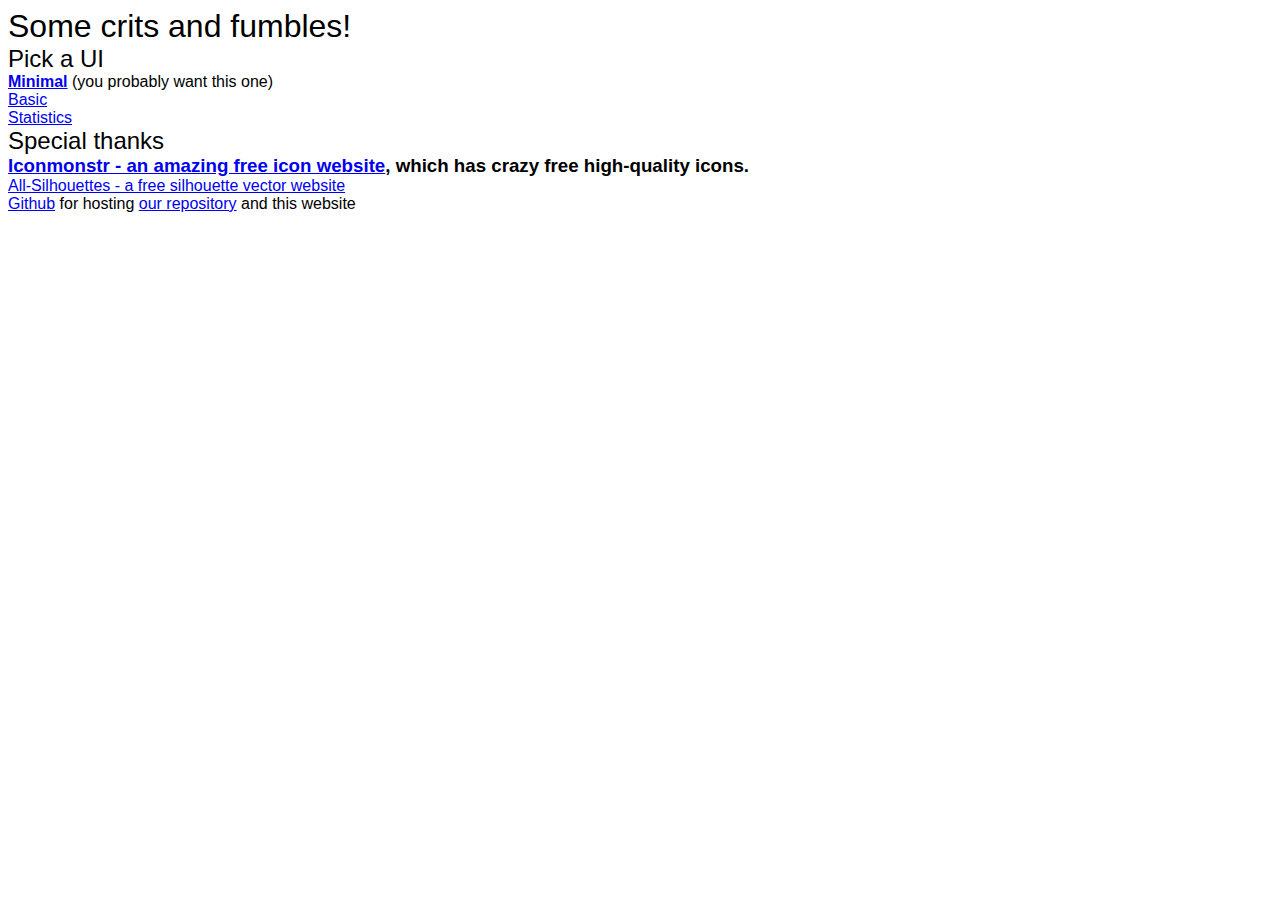
<file: index.html>
<!DOCTYPE html>
<html>

  <head>
    <meta charset='utf-8'>
    <meta http-equiv="X-UA-Compatible" content="chrome=1">
    <meta name="description" content="Dnd-critfumble : Application that will add some spice to your DnD crits and fumbles">
    <link rel="stylesheet" type="text/css" media="screen" href="stylesheets/stylesheet.css">

    <title>DnD - Crits and Fumbles</title>
  </head>
  <body>
    <h1>Some crits and fumbles!</h1>
    <h2>Pick a UI</h2>
    <p><strong><a href="minimal.html">Minimal</a></strong> (you probably want this one)</p>
    <p><a href="basic.html">Basic</a></p>
    <p><a href="statistics.html">Statistics</a></p>

    <h2>Special thanks</h2>
      <h3><strong><a href="http://iconmonstr.com/">Iconmonstr - an amazing free icon website</a>, which has crazy free high-quality icons.</strong></h3>
      <p><a href="http://all-silhouettes.com/">All-Silhouettes - a free silhouette vector website</a></p>
      <p><a href="http://github.com">Github</a> for hosting <a href="https://github.com/BackseatDevelopers/DnD-CritFumble">our repository</a> and this website</p>
    </ul>
  </body>
</html>
</file>
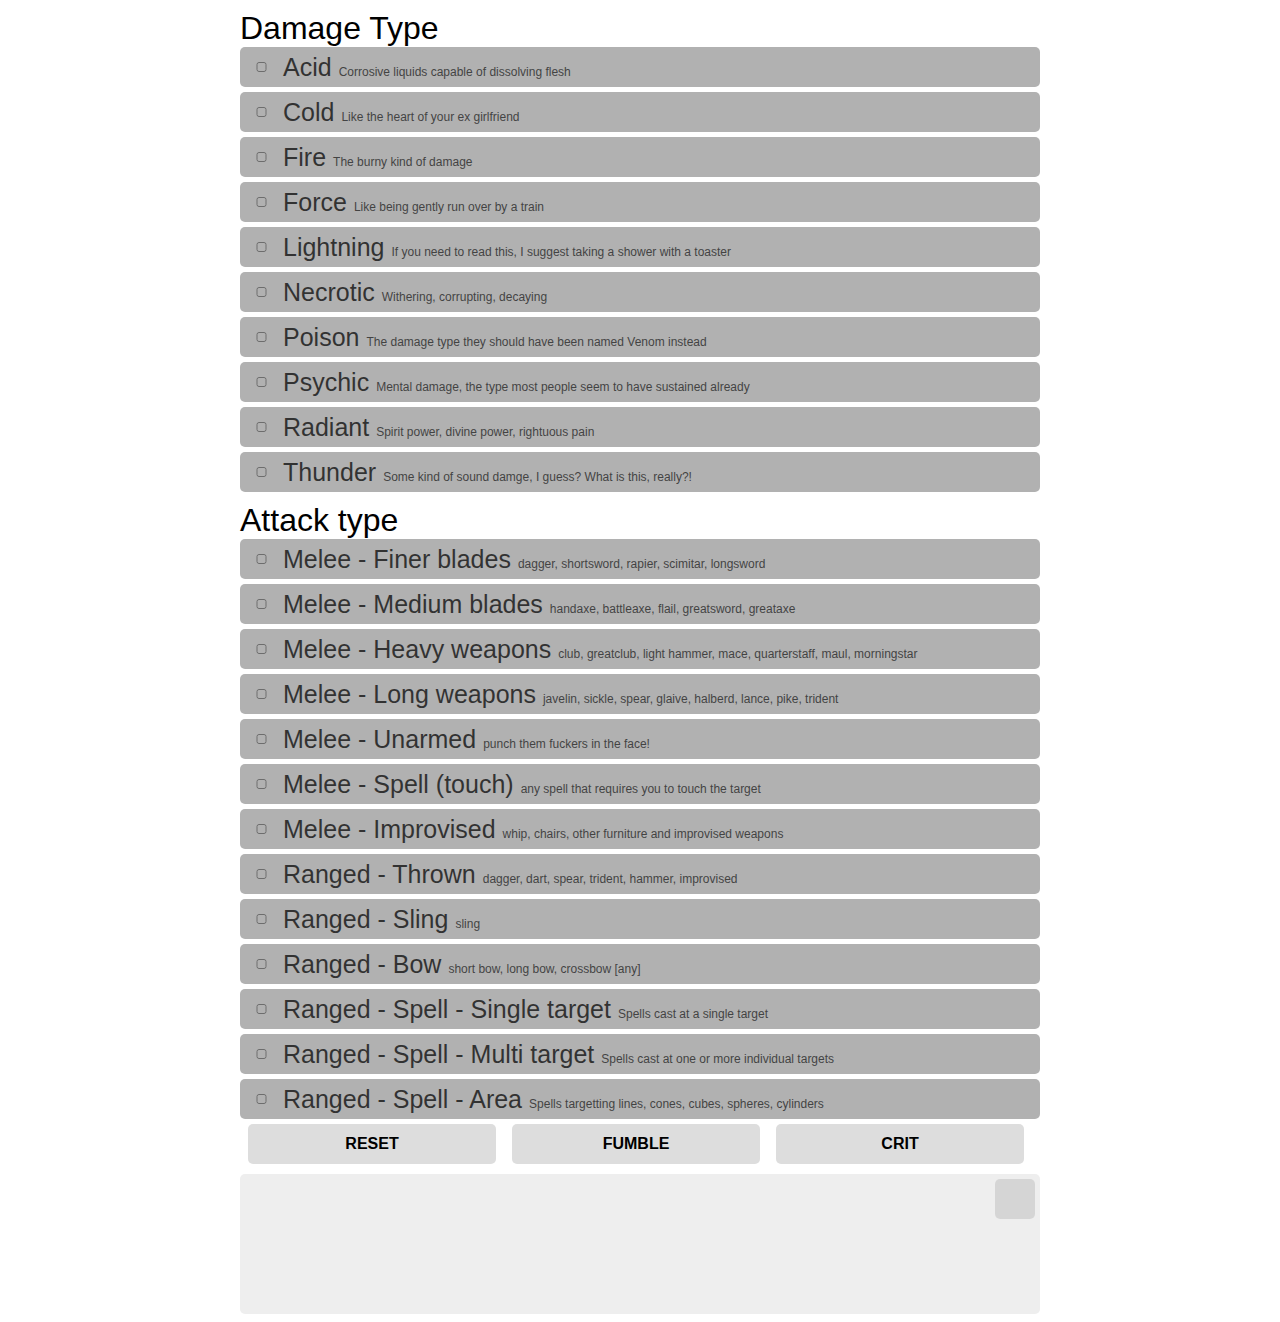
<file: basic.html>
<!DOCTYPE html>
<html>

  <head>
    <meta charset='utf-8'>
    <meta http-equiv="X-UA-Compatible" content="chrome=1">
    <meta name="description" content="Dnd-critfumble : Application that will add some spice to your DnD crits and fumbles">
    <meta name="viewport" content="width=device-width, initial-scale=1">

    <link rel="stylesheet" type="text/css" media="screen" href="stylesheets/general.css">
    <link rel="stylesheet" type="text/css" media="screen" href="stylesheets/basic.css">

    <title>DnD - Crits and Fumbles - Statistics</title>
  </head>

  <body>
    <div class="centerbody">
      <section class="categories category-container">
        <div class="category template">
          <h1 class="description"></h1>
          <div class="options option-container">
            <div class="option template">
              <label>
                <input type="checkbox" />
                <div class="mask"></div>
                <span class="description"></span>
                <span class="tagline"></span>
              </label>
            </div>
          </div>
        </div>
      </section>

      <section class="buttons"> 
        <button class="reset">Reset</button>
        <button class="fumble">Fumble</button>
        <button class="crit">Crit</button>
      </section>

      <section class="result">
        <h2 class="title"></h2>
        <p class="flavor"></p>
        <p class="effect"></p>
        <p class="brutality" title="brutality"></p>
      </section>
    </div>

    <canvas class="offscreen-canvas"></canvas>

    <div class="scripts" data-reason="I figured the javascripts deserved their own div">
      <script src="https://ajax.googleapis.com/ajax/libs/jquery/2.1.3/jquery.min.js"></script>
      <script src="javascripts/categories.js"></script>
      <script src="javascripts/crits.js"></script>
      <script src="javascripts/fumbles.js"></script>
      <script src="javascripts/main.js"></script>
    </div>
  </body>
</html>
</file>
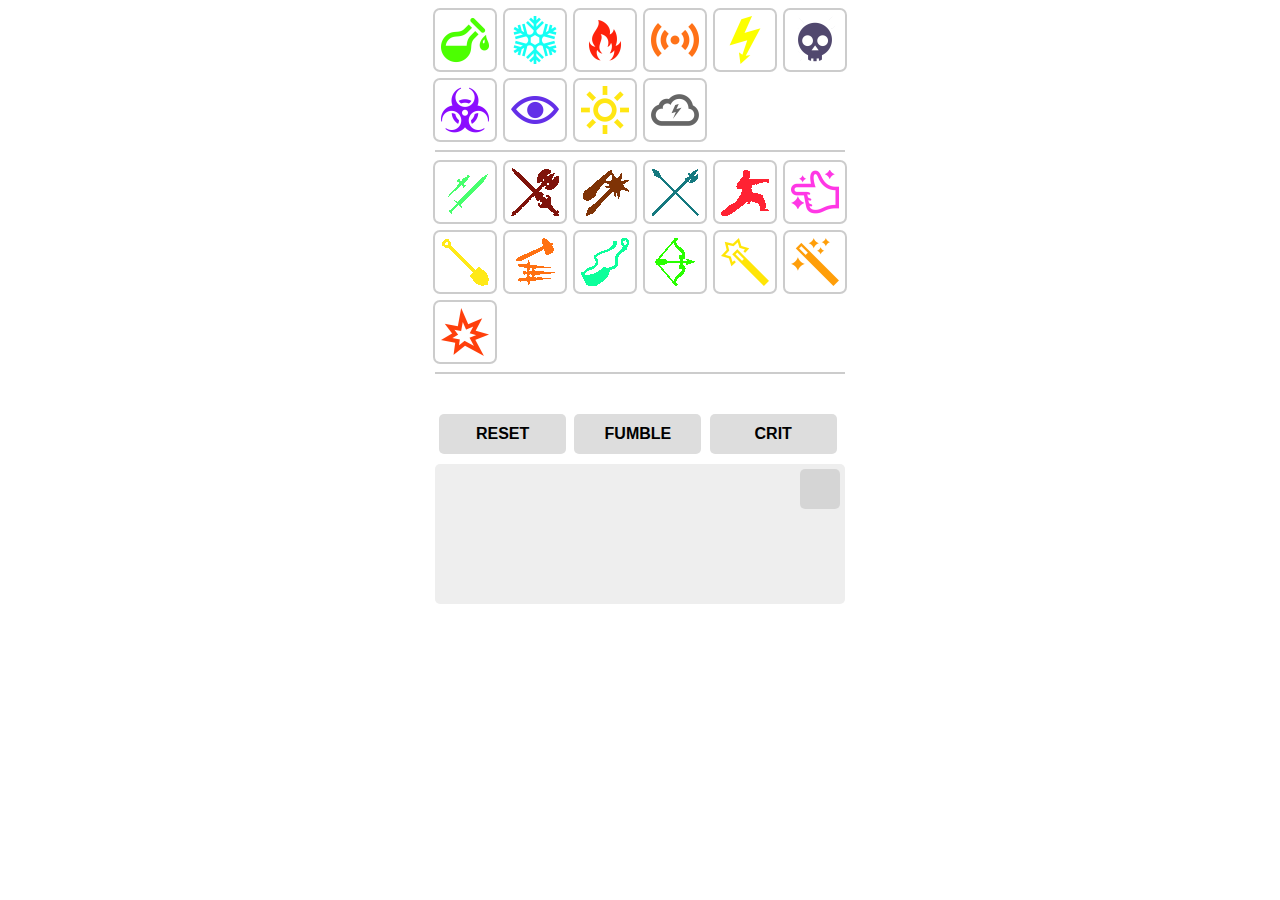
<file: minimal.html>
<!DOCTYPE html>
<html>

  <head>
    <meta charset='utf-8'>
    <meta http-equiv="X-UA-Compatible" content="chrome=1">
    <meta name="description" content="Dnd-critfumble : Application that will add some spice to your DnD crits and fumbles">
    <meta name="viewport" content="width=device-width, initial-scale=1">

    <link rel="stylesheet" type="text/css" media="screen" href="stylesheets/general.css">
    <link rel="stylesheet" type="text/css" media="screen" href="stylesheets/basic.css">
    <link rel="stylesheet" type="text/css" media="screen" href="stylesheets/minimal.css">

    <title>DnD - Crits and Fumbles</title>
  </head>

  <body>
    <div class="centerbody">
      <section class="categories category-container">
        <div class="category template">
          <div class="options">
            <div class="option-container">
              <div class="option template">
                <label>
                  <input type="checkbox" />
                  <div class="mask">
                    <img class="icon" />
                  </div>
                </label>
              </div>
            </div>
          </div>
        </div>
      </section>

      <section class="active-associations">
      </section>
      <section class="buttons"> 
        <button class="reset">Reset</button>
        <button class="fumble">Fumble</button>
        <button class="crit">Crit</button>
      </section>

      <section class="result">
        <h2 class="title"></h2>
        <p class="flavor"></p>
        <p class="effect"></p>
        <p class="brutality" title="brutality"></p>
      </section>
    </div>

    <canvas class="offscreen-canvas"></canvas>

    <div class="scripts" data-reason="I figured the javascripts deserved their own div">
      <script src="https://ajax.googleapis.com/ajax/libs/jquery/2.1.3/jquery.min.js"></script>
      <script src="javascripts/categories.js"></script>
      <script src="javascripts/crits.js"></script>
      <script src="javascripts/fumbles.js"></script>
      <script src="javascripts/main.js"></script>
    </div>
  </body>
</html>
</file>
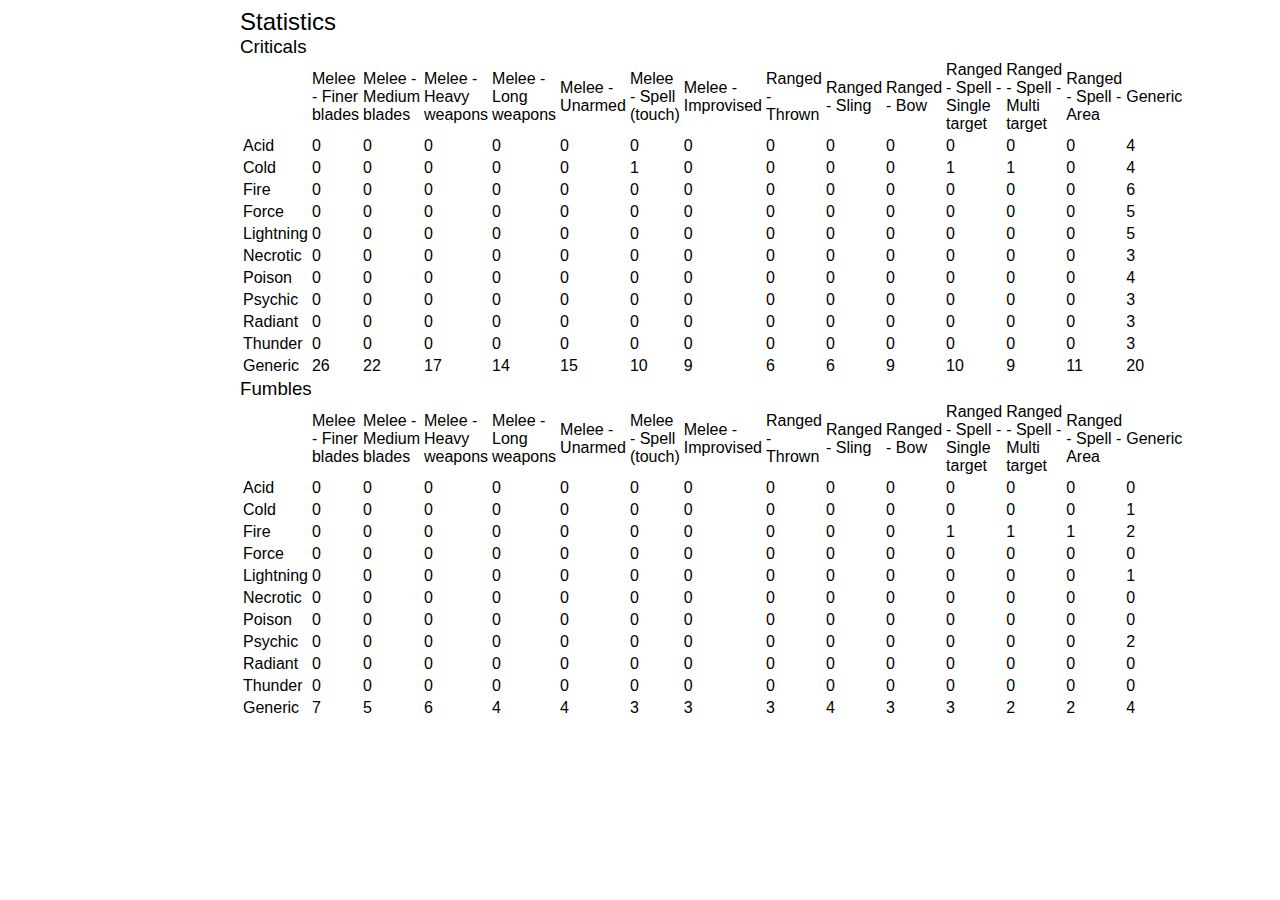
<file: statistics.html>
<!DOCTYPE html>
<html>

  <head>
    <meta charset='utf-8'>
    <meta http-equiv="X-UA-Compatible" content="chrome=1">
    <meta name="description" content="Dnd-critfumble : Application that will add some spice to your DnD crits and fumbles">
    <meta name="viewport" content="width=device-width, initial-scale=1">

    <link rel="stylesheet" type="text/css" media="screen" href="stylesheets/general.css">
    <link rel="stylesheet" type="text/css" media="screen" href="stylesheets/statistics.css">

    <title>DnD - Crits and Fumbles - Statistics</title>
  </head>

  <body>
    <div class="centerbody">
      <h2>Statistics</h2>
      <div class="statistics-container">
        <h3>Criticals</h3>
        <div class="crits"></div>
        <h3>Fumbles</h3>
        <div class="fumbles"></div>
      </div>
    </div>

    <canvas class="offscreen-canvas"></canvas>

    <div class="scripts" data-reason="I figured the javascripts deserved their own div">
      <script src="https://ajax.googleapis.com/ajax/libs/jquery/2.1.3/jquery.min.js"></script>
      <script src="javascripts/categories.js"></script>
      <script src="javascripts/crits.js"></script>
      <script src="javascripts/fumbles.js"></script>
      <script src="javascripts/statistics.js"></script>
    </div>
  </body>
</html>
</file>
<file: stylesheets/stylesheet.css>
div, section, h1, h2, h3, p, span, label {
  margin: 0;
  padding: 0;
  font-family: helvetica;
  font-weight: normal;
}


body {
  background-color: #fff;
}
.centerbody {
    max-width: 800px;
    margin: 0 auto;
}

.template {
  display: none;
}

.category {

}
.category + .category {
  margin-top: 10px;
}
.option {  
  border-radius: 5px;
}
.option label {
  border-radius: 5px;
  height: 40px;
  margin-bottom: 5px;
  display: block;
  position: relative;
  cursor: pointer;
  overflow: hidden;
}
.option label .mask {
  position: absolute;
  top: 0;
  left: 0;
  border-radius: 5px;
  height: 100%;
  width: 100%;
}
.option .mask {
  background-color: rgba(100, 100, 100, 0.5);
}
.option .mask:hover {
  background-color: rgba(100, 100, 100, 0.2);
}
.option input:checked + .mask {
  background-color: rgba(100, 100, 100, 0.05);
}
.option input:checked + .mask:hover {
  background-color: rgba(0, 0, 0, 0);
}
.option label:after {
  content: "";
  display: block;
  clear: both;
  height: 0;
  width: 0;
  margin: 0;
  padding: 0;
}
.option input {
  margin: 15px;
  height: 10px;
  padding: 0;
  float: left;
}
.option span {
  display: block;
  float: left;
  line-height: 20px;
}
.option span.description {
  font-size: 25px;
  line-height: 40px;
  height: 40px;
  vertical-align: middle;
}
.option span.tagline {
  font-size: 12px;
  color: #222;
  margin-left: 7px;
  line-height: 20px;
  height: 20px;
  padding-top: 15px;
  vertical-align: text-bottom;
}

.buttons:after {
  content: "";
  display: block;
  clear: both;
  height: 0;
  width: 0;
  margin: 0;
  padding: 0;
}
button {
  height: 20px;
  line-height: 20px;
  font-size: 16px;
  padding: 10px 0;
  border-radius: 5px;
  background-color: #dddddd;
  border: none;
  display: block;
  box-sizing: content-box;
  float: left;
  width: 31%;
  margin: 10px 1%;
  cursor: pointer;
  text-transform: uppercase;
  font-weight: bold;
}
button:hover {
  background-color: #aaaaaa;
}
.result {
    margin-top: 10px;
    background-color: #eee;
    padding: 10px;
    min-height: 120px;
    border-radius: 5px;
    position: relative;
}
.result h2 {
  font-size: 28px;
  margin-bottom: 15px;
}
.result p {
  font-size: 20px;
}
.result .flavor {
  margin-bottom: 15px;
  font-style: italic;
}
.result .effect {
  text-transform: lowercase;
  font-variant: small-caps;
}
.result .brutality {
  position: absolute;
  right: 5px;
  top: 5px;
  background-color: rgba(0, 0, 0, 0.1);
  height: 40px;
  width: 40px;
  line-height: 40px;
  vertical-align: middle;
  border-radius: 5px;
  text-align: center;
  font-weight: bold;
  font-size: 24px;
}
.result .brutality.b1 {
  color: #080;
}
.result .brutality.b2 {
  color: #880;
}
.result .brutality.b3 {
  color: #d70;
}
.result .brutality.b4 {
  color: #e50;
}
.result .brutality.b5 {
  color: #f00;
}
</file>
<file: stylesheets/general.css>
div, section, h1, h2, h3, p, span, label {
  margin: 0;
  padding: 0;
  font-family: helvetica;
  font-weight: normal;
}
body {
  background-color: #fff;
}
.centerbody {
    max-width: 800px;
    margin: 0 auto;
}
.template {
  display: none;
}
.offscreen-canvas {
  position: absolute;
  top: -1000px;
  left: -1000px;
}
</file>
<file: stylesheets/basic.css>
.category {

}
.category + .category {
  margin-top: 10px;
}
.option {  
  border-radius: 5px;
}
.option label {
  border-radius: 5px;
  height: 40px;
  margin-bottom: 5px;
  display: block;
  position: relative;
  cursor: pointer;
}
.option label .mask {
  position: absolute;
  top: 0;
  left: 0;
  border-radius: 5px;
  height: 100%;
  width: 100%;
}
.option .mask {
  background-color: rgba(100, 100, 100, 0.5);
}
.option .mask:hover {
  background-color: rgba(100, 100, 100, 0.2);
}
.option input:checked + .mask {
  background-color: rgba(100, 100, 100, 0.05);
}
.option input:checked + .mask:hover {
  background-color: rgba(0, 0, 0, 0);
}
.option label:after {
  content: "";
  display: block;
  clear: both;
  height: 0;
  width: 0;
  margin: 0;
  padding: 0;
}
.option input {
  margin: 15px;
  height: 10px;
  padding: 0;
  float: left;
}
.option span {
  display: block;
  float: left;
  line-height: 20px;
}
.option span.description {
  font-size: 25px;
  line-height: 40px;
  height: 40px;
  vertical-align: middle;
}
.option span.tagline {
  font-size: 12px;
  color: #222;
  margin-left: 7px;
  line-height: 20px;
  height: 20px;
  padding-top: 15px;
  vertical-align: text-bottom;
}

.buttons:after {
  content: "";
  display: block;
  clear: both;
  height: 0;
  width: 0;
  margin: 0;
  padding: 0;
}
.buttons button {
  height: 20px;
  line-height: 20px;
  font-size: 16px;
  padding: 10px 0;
  border-radius: 5px;
  background-color: #dddddd;
  border: none;
  display: block;
  box-sizing: content-box;
  float: left;
  width: 31%;
  margin: 0 1%;
  cursor: pointer;
  text-transform: uppercase;
  font-weight: bold;
}
.buttons button:hover {
  background-color: #aaaaaa;
}
.result {
    margin-top: 10px;
    background-color: #eee;
    padding: 10px;
    min-height: 120px;
    border-radius: 5px;
    position: relative;
}
.result h2 {
  font-size: 28px;
  margin-bottom: 15px;
}
.result p {
  font-size: 20px;
}
.result .flavor {
  margin-bottom: 15px;
  font-style: italic;
  line-height: 20px;
}
.result .effect {
}
.result .brutality {
  position: absolute;
  right: 5px;
  top: 5px;
  background-color: rgba(0, 0, 0, 0.1);
  height: 40px;
  width: 40px;
  line-height: 40px;
  vertical-align: middle;
  border-radius: 5px;
  text-align: center;
  font-weight: bold;
  font-size: 24px;
}
.result .brutality.b1 {
  color: #080;
}
.result .brutality.b2 {
  color: #880;
}
.result .brutality.b3 {
  color: #d70;
}
.result .brutality.b4 {
  color: #e50;
}
.result .brutality.b5 {
  color: #f00;
}

.active-associations {
  padding: 5px;
  font-weight: bold;
  min-height: 30px;
}
.active-associations:after {
  content: "";
  padding: 0;
  margin: 0;
  height: 0;
  width: 0;
  display: block;
  float: none;
  clear: both;
}

.active-associations .association {
  padding: 5px;
  height: 20px;
  line-height: 20px;
  display: block;
  float: right;
  border: 1px solid white;
  cursor: pointer;

  -webkit-user-select: none;    
  -moz-user-select: none;
  -ms-user-select: none;
  -o-user-select: none;
  user-select: none;
}
</file>
<file: stylesheets/minimal.css>
.centerbody {
  max-width: 410px;
}
.options {
  border-bottom: 2px solid #ccc;
  padding-bottom: 10px;
}
.option-container {  
  margin: 0 0 -10px -10px;
}
.options:after {  
  content: "";
  display: block;
  clear: both;
  height: 0;
  width: 0;
  margin: 0;
  padding: 0;
}
.option {
  margin-left: 10px;
  margin-top: 10px;
}
.option, .option label {
  width: 60px;
  height: 60px;
  float: left;
}
.option input {
  display: none;
}
.option label {
  mask-type: luminance;
  mask-repeat: space;
}
.option label img {
  padding: 6px;
}
.option .mask {
  background-color: transparent;
  box-shadow: 0 0 0 2px #ccc;
}
.option .mask:hover {
  background-color: transparent;
  box-shadow: 0 0 0 5px #ccc;
}
.option input:checked + .mask {
  background-color: transparent;
  box-shadow: 0 0 0 2px #444;
}
.option input:checked + .mask:hover {
  background-color: transparent;
  box-shadow: 0 0 0 5px #444;
}
</file>
<file: stylesheets/statistics.css>
div, section, h1, h2, h3, p, span, label {
  margin: 0;
  padding: 0;
  font-family: helvetica;
  font-weight: normal;
}


body {
  background-color: #fff;
}
.centerbody {
    max-width: 800px;
    margin: 0 auto;
}

.template {
  display: none;
}

.category {

}
.category + .category {
  margin-top: 10px;
}
.option {  
  border-radius: 5px;
}
.option label {
  border-radius: 5px;
  height: 40px;
  margin-bottom: 5px;
  display: block;
  position: relative;
  cursor: pointer;
}
.option label .mask {
  position: absolute;
  top: 0;
  left: 0;
  border-radius: 5px;
  height: 100%;
  width: 100%;
}
.option .mask {
  background-color: rgba(100, 100, 100, 0.5);
}
.option .mask:hover {
  background-color: rgba(100, 100, 100, 0.2);
}
.option input:checked + .mask {
  background-color: rgba(100, 100, 100, 0.05);
}
.option input:checked + .mask:hover {
  background-color: rgba(0, 0, 0, 0);
}
.option label:after {
  content: "";
  display: block;
  clear: both;
  height: 0;
  width: 0;
  margin: 0;
  padding: 0;
}
.option input {
  margin: 15px;
  height: 10px;
  padding: 0;
  float: left;
}
.option span {
  display: block;
  float: left;
  line-height: 20px;
}
.option span.description {
  font-size: 25px;
  line-height: 40px;
  height: 40px;
  vertical-align: middle;
}
.option span.tagline {
  font-size: 12px;
  color: #222;
  margin-left: 7px;
  line-height: 20px;
  height: 20px;
  padding-top: 15px;
  vertical-align: text-bottom;
}

.buttons:after {
  content: "";
  display: block;
  clear: both;
  height: 0;
  width: 0;
  margin: 0;
  padding: 0;
}
button {
  height: 20px;
  line-height: 20px;
  font-size: 16px;
  padding: 10px 0;
  border-radius: 5px;
  background-color: #dddddd;
  border: none;
  display: block;
  box-sizing: content-box;
  float: left;
  width: 31%;
  margin: 0 1%;
  cursor: pointer;
  text-transform: uppercase;
  font-weight: bold;
}
button:hover {
  background-color: #aaaaaa;
}
.result {
    margin-top: 10px;
    background-color: #eee;
    padding: 10px;
    min-height: 120px;
    border-radius: 5px;
    position: relative;
}
.result h2 {
  font-size: 28px;
  margin-bottom: 15px;
}
.result p {
  font-size: 20px;
}
.result .flavor {
  margin-bottom: 15px;
  font-style: italic;
  line-height: 20px;
}
.result .effect {
}
.result .brutality {
  position: absolute;
  right: 5px;
  top: 5px;
  background-color: rgba(0, 0, 0, 0.1);
  height: 40px;
  width: 40px;
  line-height: 40px;
  vertical-align: middle;
  border-radius: 5px;
  text-align: center;
  font-weight: bold;
  font-size: 24px;
}
.result .brutality.b1 {
  color: #080;
}
.result .brutality.b2 {
  color: #880;
}
.result .brutality.b3 {
  color: #d70;
}
.result .brutality.b4 {
  color: #e50;
}
.result .brutality.b5 {
  color: #f00;
}

.offscreen-canvas {
  position: absolute;
  top: -1000px;
  left: -1000px;
}
</file>
